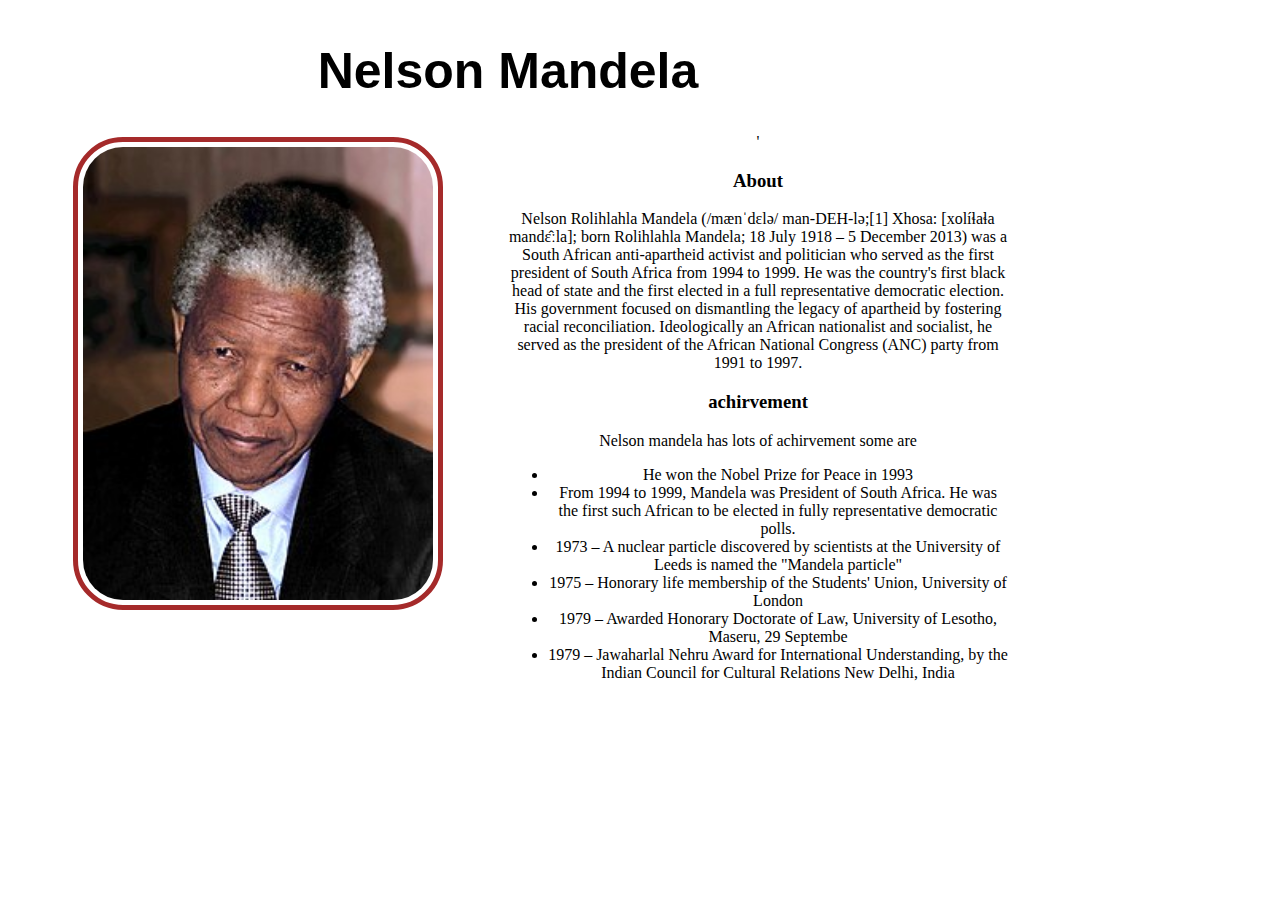
<file: index.html>
<!DOCTYPE html>
<html lang="en">
<head>
    <meta charset="UTF-8">
    <meta name="viewport" content="width=device-width, initial-scale=1.0">
    <title>Tribute to nelson mandela</title>
    <link rel="stylesheet" href="style.css">
</head>
<body>
    <section class="main">
    <h1>Nelson Mandela</h1>
    <div class="left">
      <img src="Nelson_Mandela_1994.jpg" alt="nelson mandela">  
    </div>
    <div class="right">'
     <h3>About</h3>
     <p>Nelson Rolihlahla Mandela (/mænˈdɛlə/ man-DEH-lə;[1] Xhosa: [xolíɬaɬa mandɛ̂ːla]; born Rolihlahla Mandela; 18 July 1918 – 5 December 2013) was a South African anti-apartheid activist
         and politician who served as the first president of South Africa from 1994 to 1999. He was the country's first black head of state and the first elected in a full representative democratic election.
          His government focused on dismantling the legacy of 
         apartheid by fostering racial reconciliation. Ideologically an African nationalist and socialist, he served as the president of the African National Congress (ANC) party from 1991 to 1997.</p>
        <h3>achirvement</h3>
        <p>Nelson mandela has lots of achirvement some are</p>
        <ul>
            <li>He won the Nobel Prize for Peace in 1993</li>
            <li>From 1994 to 1999, Mandela was President of South Africa. He was the first such African to be elected in fully representative democratic polls.</li>
            <li>1973 – A nuclear particle discovered by scientists at the University of Leeds is named the "Mandela particle"</li>
            <li>1975 – Honorary life membership of the Students' Union, University of London</li>
            <li>1979 – Awarded Honorary Doctorate of Law, University of Lesotho, Maseru, 29 Septembe</li>
            <li>1979 – Jawaharlal Nehru Award for International Understanding, by the Indian Council for Cultural Relations New Delhi, India</li>
        </ul>

    </div>

</section>
</body>
</html>
</file>
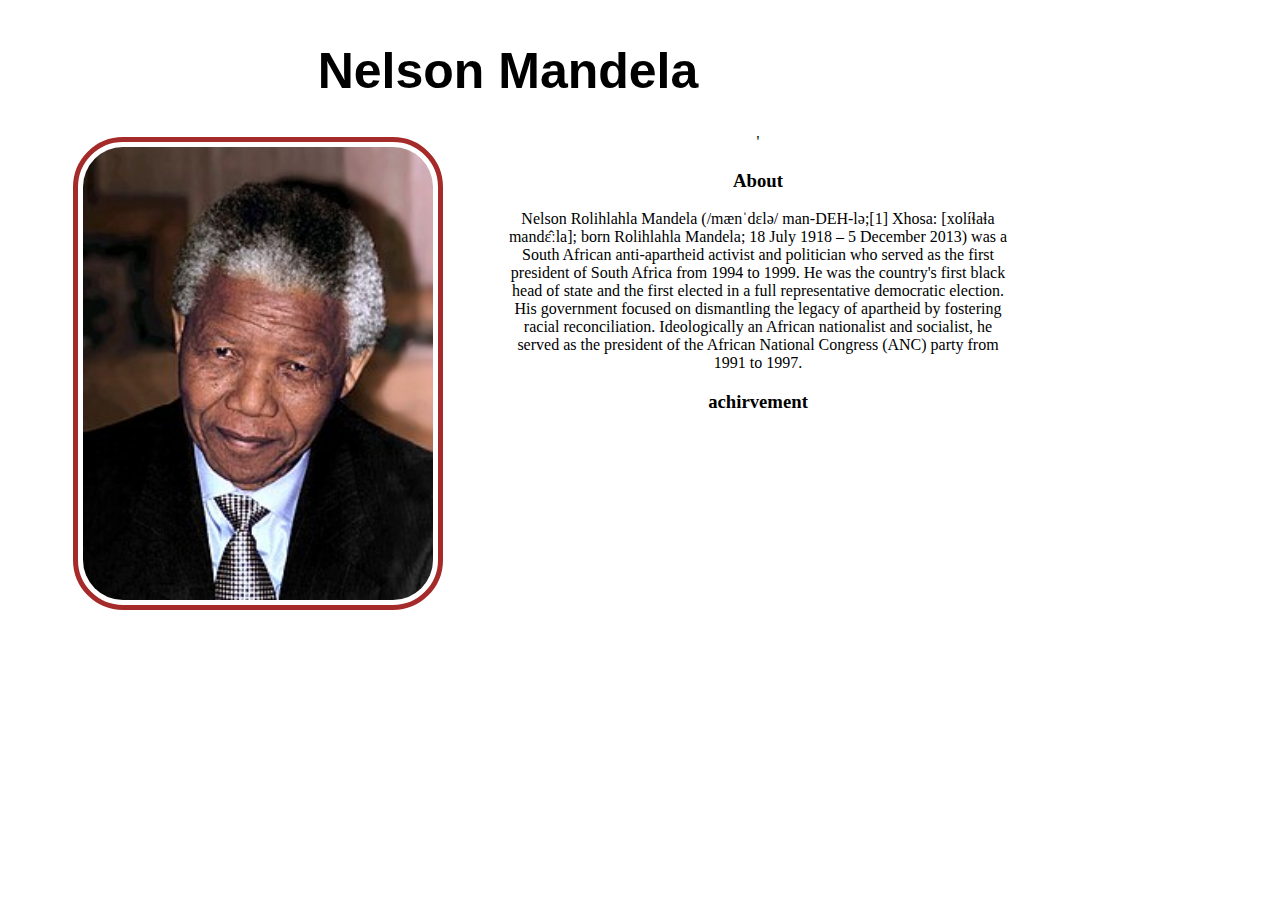
<file: nelson madenla.html>
<!DOCTYPE html>
<html lang="en">
<head>
    <meta charset="UTF-8">
    <meta name="viewport" content="width=device-width, initial-scale=1.0">
    <title>Tribute to nelson mandela</title>
    <link rel="stylesheet" href="style.css">
</head>
<body>
    <section class="main">
    <h1>Nelson Mandela</h1>
    <div class="left">
      <img src="Nelson_Mandela_1994.jpg" alt="nelson mandela">  
    </div>
    <div class="right">'
     <h3>About</h3>
     <p>Nelson Rolihlahla Mandela (/mænˈdɛlə/ man-DEH-lə;[1] Xhosa: [xolíɬaɬa mandɛ̂ːla]; born Rolihlahla Mandela; 18 July 1918 – 5 December 2013) was a South African anti-apartheid activist
         and politician who served as the first president of South Africa from 1994 to 1999. He was the country's first black head of state and the first elected in a full representative democratic election.
          His government focused on dismantling the legacy of 
         apartheid by fostering racial reconciliation. Ideologically an African nationalist and socialist, he served as the president of the African National Congress (ANC) party from 1991 to 1997.</p>
        <h3>achirvement</h3>
        <p></p>

    </div>

</section>
</body>
</html>
</file>
<file: style.css>
.main{
    max-width: 1000px;
display: inline-block;
margin: 0%;
    text-align: center;
}
h1{
    font-size: 50px;
    font-family: Verdana, Geneva, Tahoma, sans-serif;
}

.left{
float: left;
width: 50%;
}
.right{
    float: right;
    text-align: center;
    width: 50%;
}
img{
    width: 70%;
    border: 5px solid brown;
    margin: 4px;
    padding: 5px;
    border-radius: 50px;
}
</file>
